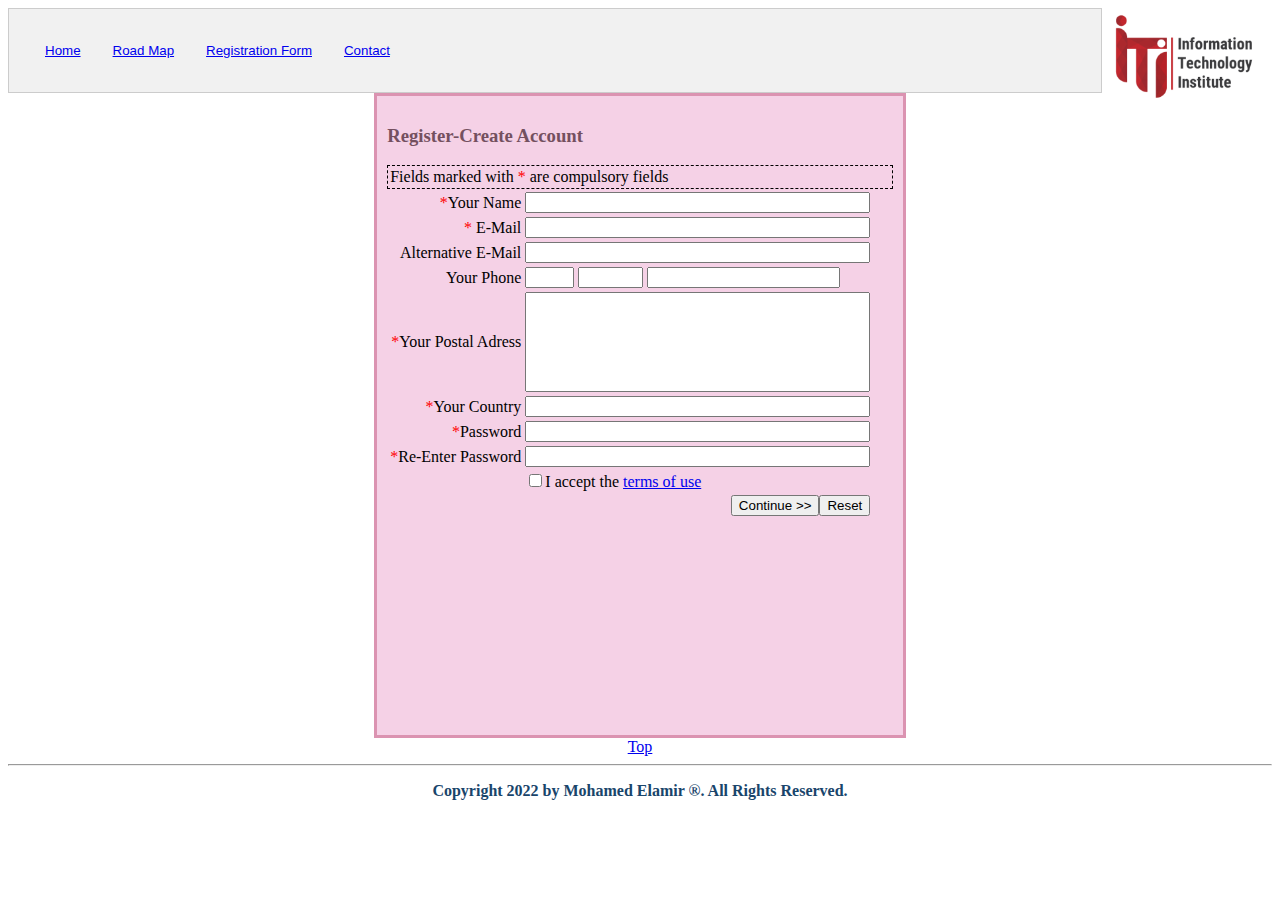
<file: Registration-form.html>
<html> 
    <head>
        <link rel="stylesheet" href="tabs-style.css">
        <link rel="stylesheet" href="formStyle.css">
      </head>
    <body>
        <span style="align-self: auto;">
            <style>
            .right{
                float: right;
              }
            </style>
            <img src="ITI_logo.png" class="right" width="170px" height="100"/>
        </span>
        <div class="tab" class="tab button">
            <button class="tablinks" onclick="openCity(event, 'Home')"><a href="index.html">Home</a></button>
            <button class="tablinks" onclick="openCity(event, 'Road Map')"><a href="roadMap.html">Road Map</a></button>
            <button class="tablinks" onclick="openCity(event, 'Registration Form')">
                <a href="Registration-form.html">Registration Form</a></button>
            <button class="tablinks" onclick="openCity(event, 'Contact')"><a href="HTTPS://WWW.ITI.GOV.EG">Contact</a></button>
          </div>
       
        <div class="fancybox">
            <h3><span id="sty">Register-Create Account</span></h3>
            <div style="border-style:dashed; border-width: 1px; padding:2px">
                Fields marked with
                <span style="color:red">*</span> are compulsory fields
            </div>
                <table>
                    <form>
                    <tr>
                        <td><span style="color: red;">*</span>Your Name</td>
                        <td><input type="text" id="fname" name="fname" size="40"></td>
                    </tr>

                    <tr>    
                        <td><span style="color: red;">*</span> E-Mail</td>
                        <td><input type="text" id="e-mail" name="e-mail" size="40"></td>
                    </tr>

                    <tr>
                        <td>Alternative E-Mail</td>
                        <td><input type="text" id="lname" name="lname" size="40"></td>
                    </tr>

                    <tr>
                        <td>Your Phone</td>
                        <td style="text-align: left;"><input type="text" id="yphone" name="yphone" size="3px">
                            <input type="text" id="yphone" name="yphone" size="5px">
                            <input type="text" id="yphone" name="yphone" size="21px"></td>
                    </tr>    

                    <tr>
                        <td><span style="color: red;">*</span>Your Postal Adress</td>
                        <td><input type="text" id="ypaddress" name="ypadress" size="40" style="height: 100px;"></td>
                    </tr>

                    <tr>
                        <td><span style="color: red;">*</span>Your Country</td>
                        <td><input list="countries" name="Country" size="40">
                            <datalist id="countries">
                              <option value="Egypt">
                              <option value="France">
                              <option value="England">
                              <option value="Palestine">
                              <option value="United States">
                            </datalist></td>
                    </tr>    
                    
                    <tr>
                        <td><span style="color: red;">*</span>Password</td>
                        <td><input type="password" id="Password" name="Password" size="40"></td></td>
                    </tr>
                    
                    <tr>
                        <td><span style="color: red;">*</span>Re-Enter Password</td>
                        <td><input type="password" id="rePassword" name="rePassword" size="40"></td></td>
                    </tr>

                    <tr>
                        <td></td>
                        <td style="text-align: left;"><input type="checkbox" id="Password" name="Password">I accept the <a href="https://apple.com">terms of use</a></td>
                    </tr>

                    <tr>
                        <td></td>
                        <td><input type="submit" value="Continue >>"><input type="reset" value="Reset"></td>

                        
                    </form>
                 </table>
        
        
        </div>


        
        <center>
        <a href="#topPage">Top</a>
        </center>

        <hr>
        <center>
            <font color="19456b">
                <p><b>Copyright 2022 by Mohamed Elamir &reg;. All Rights Reserved.</b></p>
            </font>
        </center>
    </body>
</html>
</file>
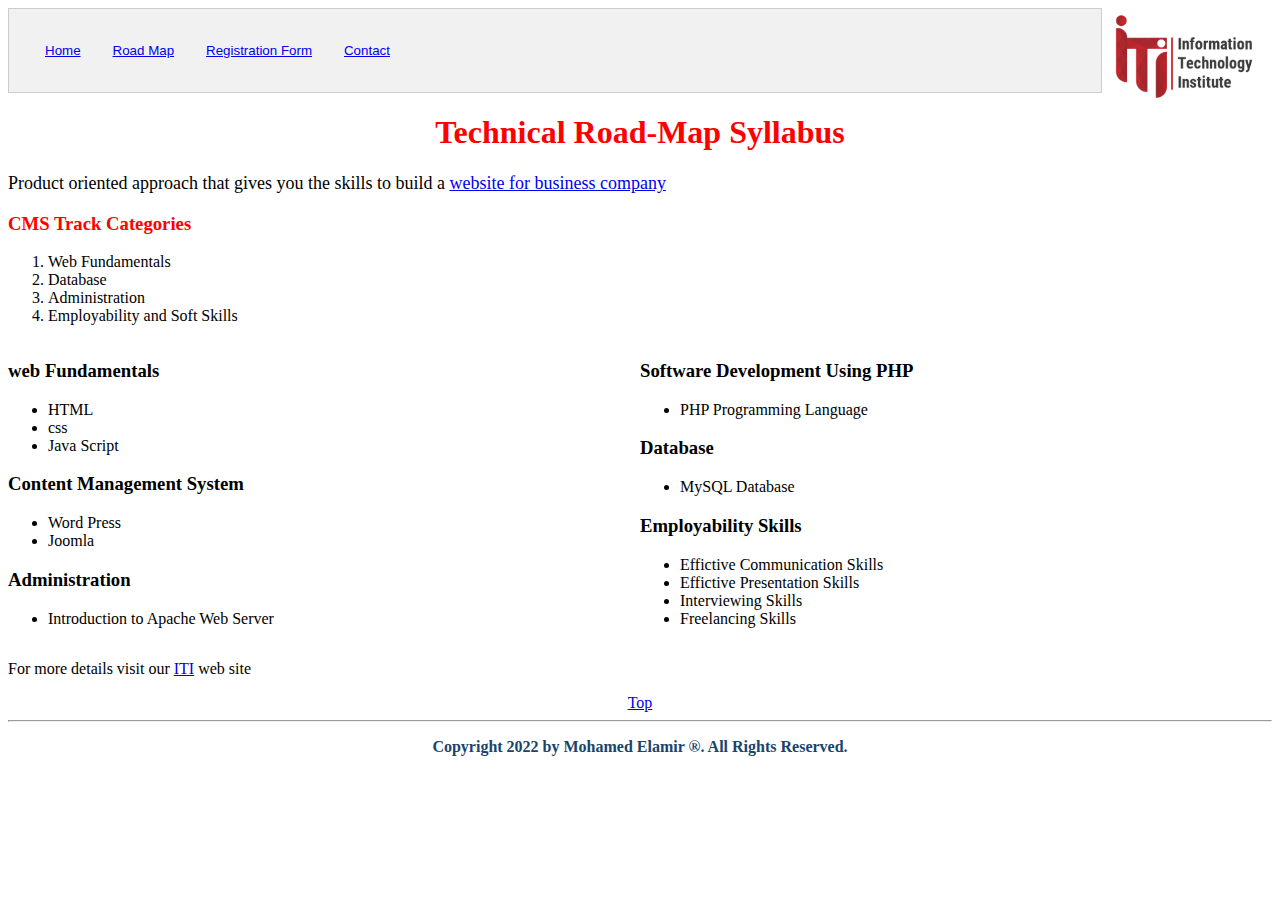
<file: roadMap.html>
<html> 
    <head>
        <link rel="stylesheet" href="tabs-style.css">
      </head>
    <body>
        <span style="align-self: auto;">
            <style>
            .right{
                float: right;
              }
            </style>
            <img src="ITI_logo.png" class="right" width="170px" height="100"/>
        </span>
        <div class="tab" class="tab button">
            <button class="tablinks" onclick="openCity(event, 'Home')"><a href="index.html">Home</a></button>
            <button class="tablinks" onclick="openCity(event, 'Road Map')"><a href="roadMap.html">Road Map</a></button>
            <button class="tablinks" onclick="openCity(event, 'Registration Form')">
                <a href="Registration-form.html">Registration Form</a></button>
            <button class="tablinks" onclick="openCity(event, 'Contact')"><a href="HTTPS://WWW.ITI.GOV.EG">Contact</a></button>
          </div>
       
        <font color="Red">
            <h1 style="text-align: center;">
                Technical Road-Map Syllabus
            </h1>
        </font>
        <p style="font-size: large;">
            Product oriented approach that gives you the skills to build a <a href="https://apple.com">website for business company</a>
          
        </p>
        
        <font color="Red">
            <h3>
                CMS Track Categories
            </h3>
        </font>
        <ol>
            <li>Web Fundamentals</li>
            <li>Database</li>
            <li>Administration</li>   
            <li>Employability and Soft Skills</li>
        </ol>

        
        <div class="row">
            <div class="column1">
        <h3>web Fundamentals</h3>
        <ul>
            <li>HTML</li>
            <li>css</li>
            <li>Java Script</li>
            
        </ul>
        
        
        <h3>Content Management System</h3>
        <ul>
            <li>Word Press</li>
            <li>Joomla</li>
        </ul>

        <h3>Administration</h3>
        <ul>
            <li>Introduction to Apache Web Server</li>
        </ul>
        
       
        </div>
        

        <div class="column2">
     
                <h3>Software Development Using PHP</h3>
        <ul>
            <li>PHP Programming Language</li>
        </ul>

        <h3>Database</h3>
        <ul>
            <li>MySQL Database</li>
        </ul>
        
        <h3>Employability Skills</h3>
        <ul>
            <li>Effictive Communication Skills</li>
            <li>Effictive Presentation Skills</li>
            <li>Interviewing Skills</li>
            <li>Freelancing Skills</li>

        </ul>   
    </div>
    </div>

        <p>For more details visit our <a href="https://www.iti.gov.eg">ITI</a> web site</p>
        <center>
        <a href="#top">Top</a>
        </center>

        <hr>
        <center>
            <font color="19456b">
                <p><b>Copyright 2022 by Mohamed Elamir &reg;. All Rights Reserved.</b></p>
            </font>
        </center>
    </body>
</html>
</file>
<file: tabs-style.css>
/* Style the tab */
 .tab {
    overflow: hidden;
    border: 1px solid #ccc;
    background-color: #f1f1f1;
    padding: 20px;
  }
  
  /* Style the buttons that are used to open the tab content */
  .tab button {
    background-color: inherit;
    float: left;
    border: none;
    outline: none;
    cursor: pointer;
    padding: 14px 16px;
    transition: 0.3s;
  }
  
  /* Change background color of buttons on hover */
  .tab button:hover {
    background-color: #ddd;
  }
  
  /* Create an active/current tablink class */
  .tab button.active {
    background-color: #ccc;
  }
  
  /* Style the tab content */
  .tabcontent {
    display: none;
    padding: 6px 12px;
    border: 1px solid #ccc;
    border-top: none;
  } 

  .reddish{
    color: red
  }


  .column1 {
    float: left;
    width: 50%;
  }
  
  .column2 {
    float: left;
    width: 50%;
  }

  /* Clear floats after the columns */
  .row{

    display: table;
    clear: both;
    width: 100%;
  }
</file>
<file: formStyle.css>
.fancybox{
    margin: auto;
    height: 70%;
    width: 40%;
    border: 3px solid #db93b1;
    padding: 10px;
    background-color: #f5d1e6;
  }
.dashedBox{
    width: 30%;
}
    

#sty{
    color: #74505f;
    
}

td {
    text-align: right;
  }
</file>
